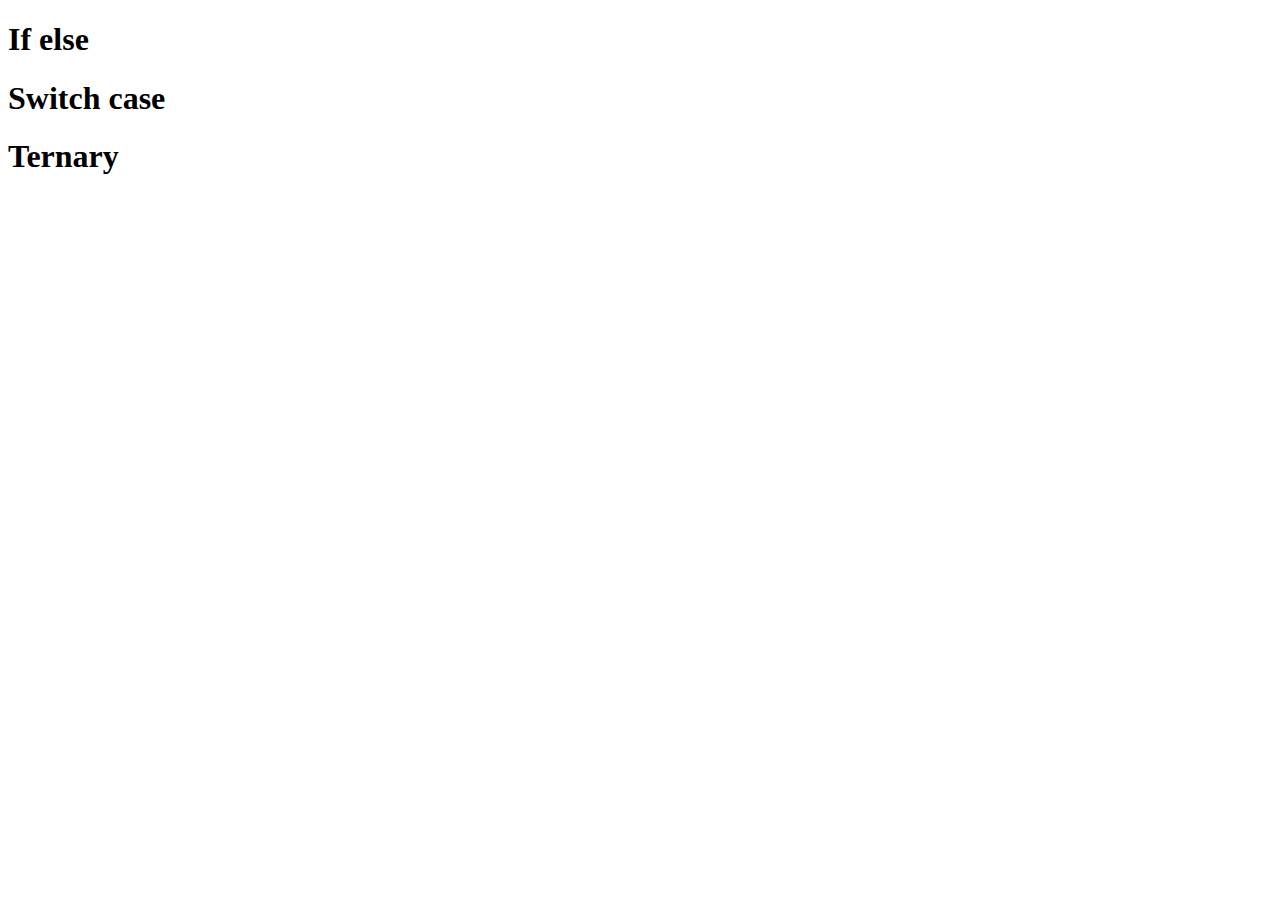
<file: 3-lesson JS/index.html>
<!DOCTYPE html>
<html lang="en">
<head>
    <meta charset="UTF-8">
    <meta http-equiv="X-UA-Compatible" content="IE=edge">
    <meta name="viewport" content="width=device-width, initial-scale=1.0">
    <title>prompt</title>
</head>
<body>
       <h1>If else</h1>
       <h1>Switch case</h1>
       <h1>Ternary</h1>
    <script src="main.js"></script>
</body>
</html>
</file>
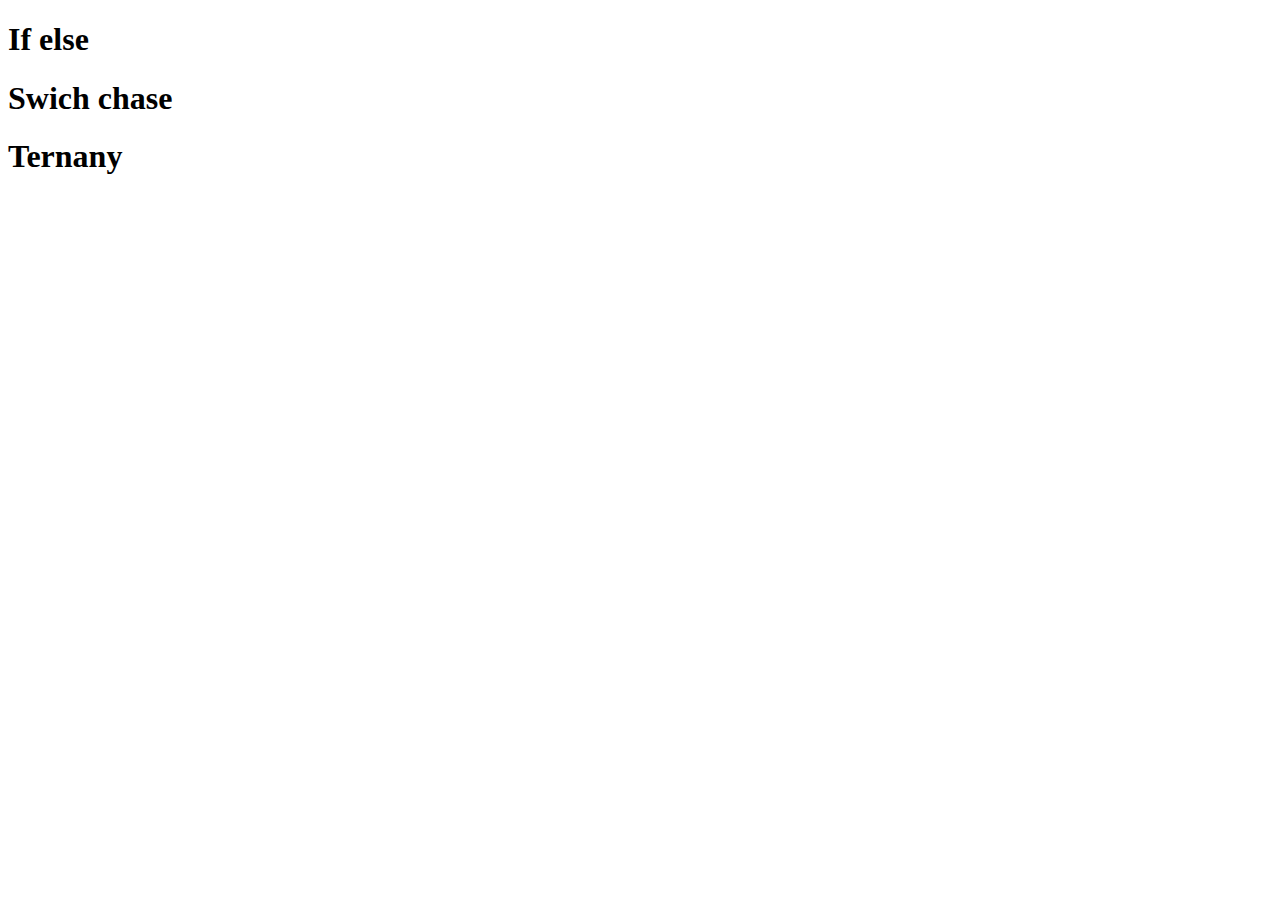
<file: 4-lesson 'if-else'/index.html>
<!DOCTYPE html>
<html lang="en">
<head>
    <meta charset="UTF-8">
    <meta http-equiv="X-UA-Compatible" content="IE=edge">
    <meta name="viewport" content="width=, initial-scale=1.0">
    <title>Document</title>
</head>
<body>
    <h1>If else</h1>
    <h1>Swich chase</h1>
    <h1>Ternany</h1>

    <script src="main.js"></script>
</body>
</html>
</file>
